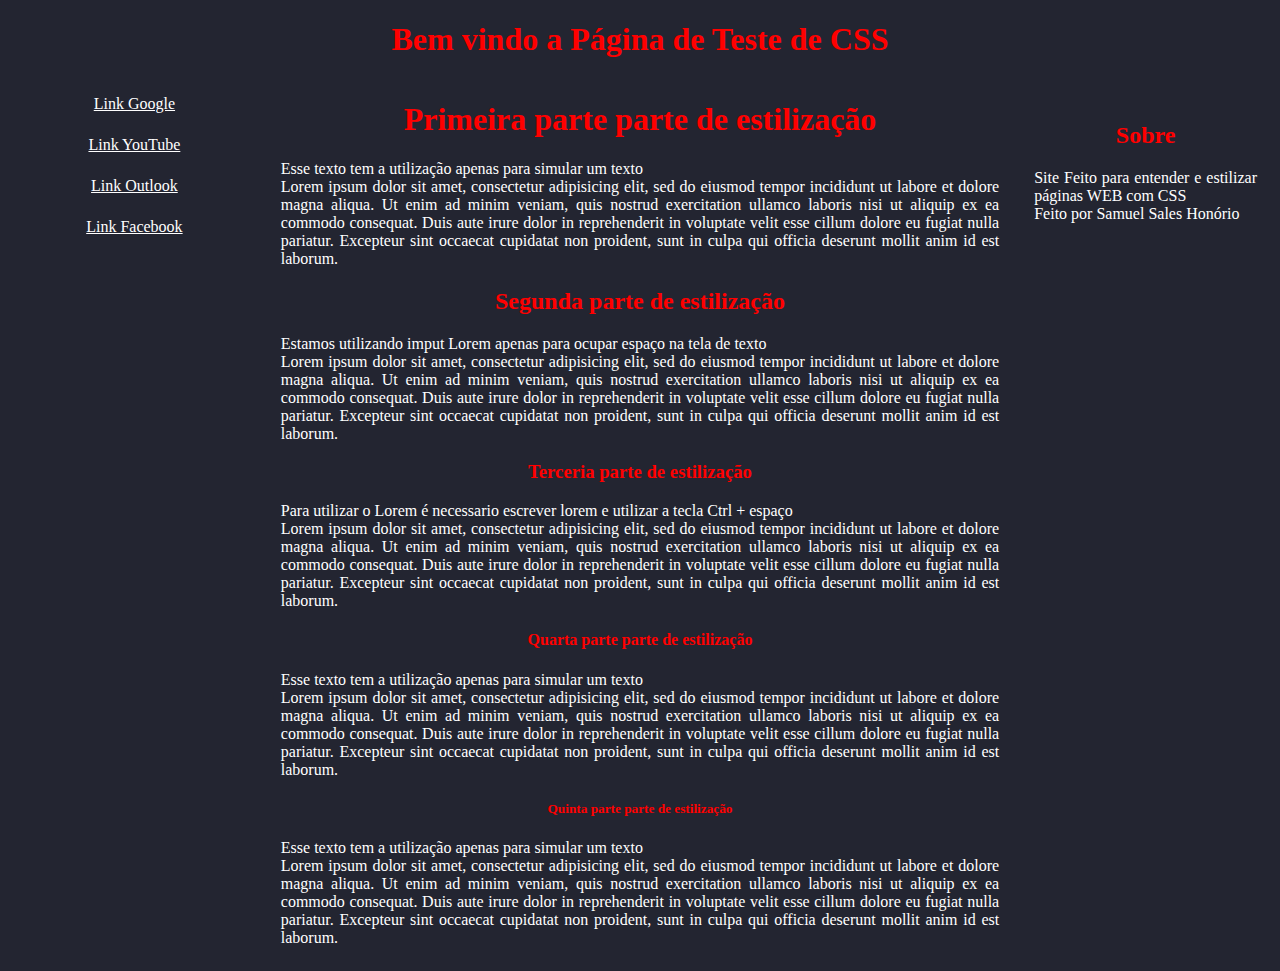
<file: Pratica 01/index.html>
<!DOCTYPE html>
<html>
<head>
	<title>Teste de CSS no site</title>
	<link rel="stylesheet" href="style.css">
</head>
<body>
	
  <h1>Bem vindo a Página de Teste de CSS</h1>
</div>
<div style="overflow:auto">
  <div class="menu">
    <a href="https://www.google.com.br/">Link Google</a>
    <a href="https://www.youtube.com/">Link YouTube</a>
    <a href="https://outlook.live.com/">Link Outlook</a>
    <a href="https://www.facebook.com/">Link Facebook</a>
  </div>

  <div class="main">
    
    <h1>Primeira parte parte de estilização</h1>
    <p>Esse texto tem a utilização apenas para simular um texto <br>
	Lorem ipsum dolor sit amet, consectetur adipisicing elit, sed do eiusmod
	tempor incididunt ut labore et dolore magna aliqua. Ut enim ad minim veniam,
	quis nostrud exercitation ullamco laboris nisi ut aliquip ex ea commodo
	consequat. Duis aute irure dolor in reprehenderit in voluptate velit esse
	cillum dolore eu fugiat nulla pariatur. Excepteur sint occaecat cupidatat non
	proident, sunt in culpa qui officia deserunt mollit anim id est laborum.</p>
	<h2>Segunda parte de estilização</h2>
	<p>Estamos utilizando imput Lorem apenas para ocupar espaço na tela de texto <br>
	Lorem ipsum dolor sit amet, consectetur adipisicing elit, sed do eiusmod
	tempor incididunt ut labore et dolore magna aliqua. Ut enim ad minim veniam,
	quis nostrud exercitation ullamco laboris nisi ut aliquip ex ea commodo
	consequat. Duis aute irure dolor in reprehenderit in voluptate velit esse
	cillum dolore eu fugiat nulla pariatur. Excepteur sint occaecat cupidatat non
	proident, sunt in culpa qui officia deserunt mollit anim id est laborum.</p>
	<h3>Terceria parte de estilização</h3>
	<p>Para utilizar o Lorem é necessario escrever lorem e utilizar a tecla Ctrl + espaço <br>
	Lorem ipsum dolor sit amet, consectetur adipisicing elit, sed do eiusmod
	tempor incididunt ut labore et dolore magna aliqua. Ut enim ad minim veniam,
	quis nostrud exercitation ullamco laboris nisi ut aliquip ex ea commodo
	consequat. Duis aute irure dolor in reprehenderit in voluptate velit esse
	cillum dolore eu fugiat nulla pariatur. Excepteur sint occaecat cupidatat non
	proident, sunt in culpa qui officia deserunt mollit anim id est laborum.</p>
	<h4>Quarta parte parte de estilização</h4>
    <p>Esse texto tem a utilização apenas para simular um texto <br>
	Lorem ipsum dolor sit amet, consectetur adipisicing elit, sed do eiusmod
	tempor incididunt ut labore et dolore magna aliqua. Ut enim ad minim veniam,
	quis nostrud exercitation ullamco laboris nisi ut aliquip ex ea commodo
	consequat. Duis aute irure dolor in reprehenderit in voluptate velit esse
	cillum dolore eu fugiat nulla pariatur. Excepteur sint occaecat cupidatat non
	proident, sunt in culpa qui officia deserunt mollit anim id est laborum.</p>
	<h5>Quinta parte parte de estilização</h5>
    <p>Esse texto tem a utilização apenas para simular um texto <br>
	Lorem ipsum dolor sit amet, consectetur adipisicing elit, sed do eiusmod
	tempor incididunt ut labore et dolore magna aliqua. Ut enim ad minim veniam,
	quis nostrud exercitation ullamco laboris nisi ut aliquip ex ea commodo
	consequat. Duis aute irure dolor in reprehenderit in voluptate velit esse
	cillum dolore eu fugiat nulla pariatur. Excepteur sint occaecat cupidatat non
	proident, sunt in culpa qui officia deserunt mollit anim id est laborum.</p>
  </div>
  <div class="right">
    <h2>Sobre</h2>
    <p>Site Feito para entender e estilizar páginas WEB com CSS <br>
    Feito por Samuel Sales Honório</p>
  </div>
</div>
</body>
</html>
</file>
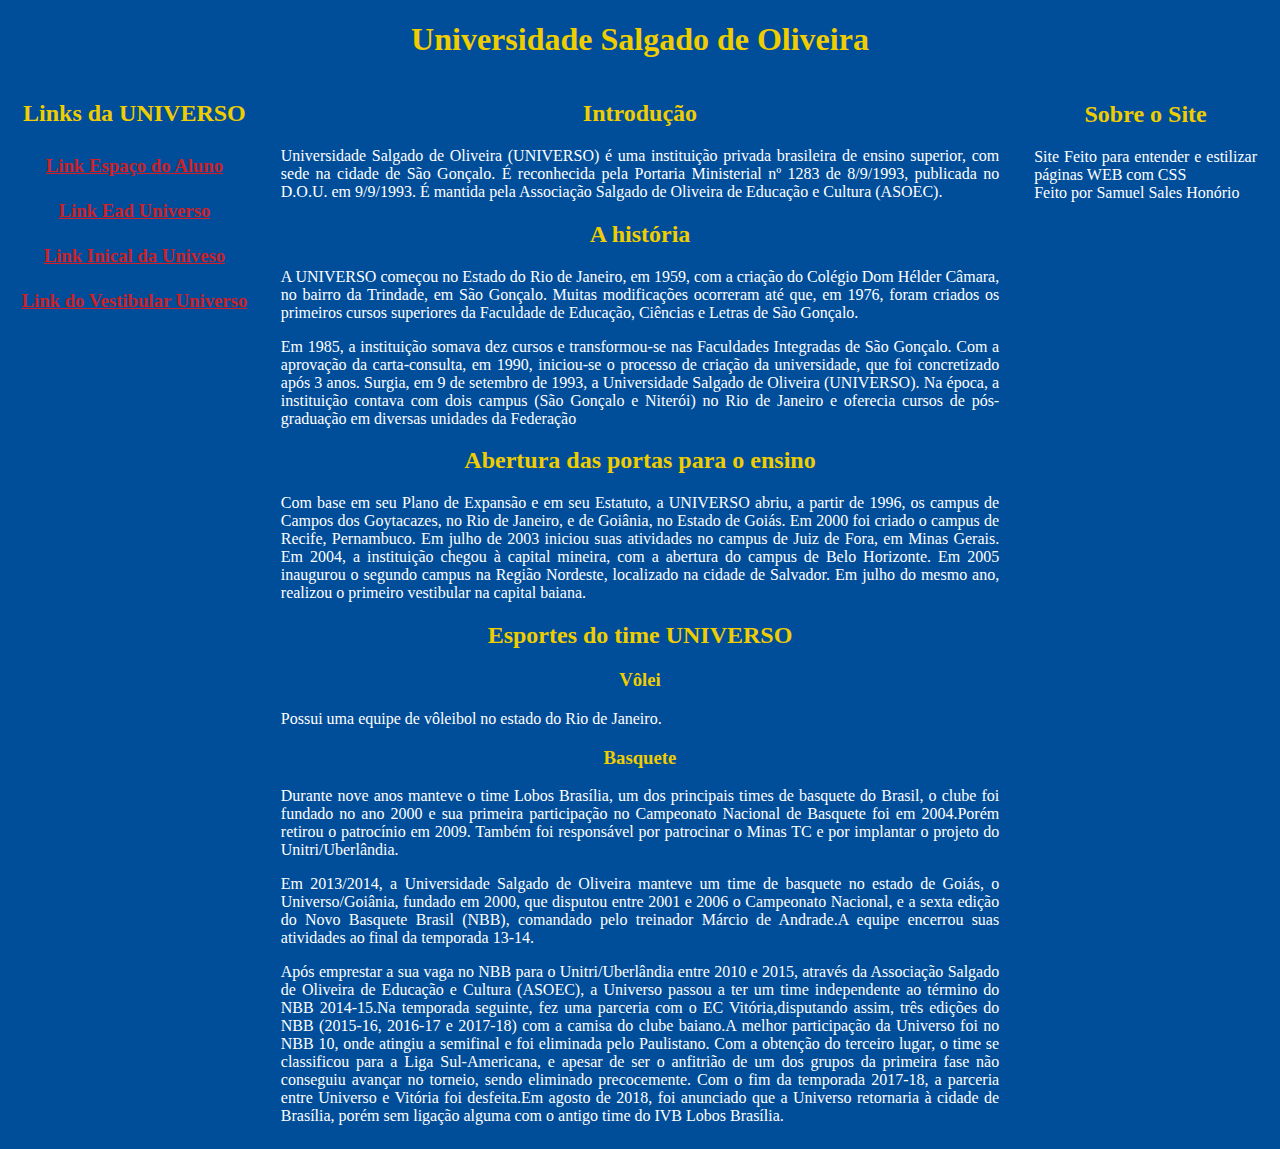
<file: Pratica 02/index.html>
<!DOCTYPE html>
<html>
<head>
	<title>Teste de CSS no site</title>
	<link rel="stylesheet" href="style.css">
</head>
<body>
	
	<h1>Universidade Salgado de Oliveira</h1>
</div>
<div style="overflow:auto">
	<div class="menu">
		<h2 style="text-align: center;">Links da UNIVERSO</h2>
		<h3><a href="https://cdu.asoec.com.br/cdu/public/index/login">Link Espaço do Aluno</a>
		<a href="https://ead.universo.edu.br/login/index.php">Link Ead Universo</a>
		<a href="https://universo.edu.br/">Link Inical da Univeso</a>
		<a href="https://vestibularuniverso.com.br/">Link do Vestibular Universo</a>
		</h3>
	</div>

	<div class="main">

		<h2>Introdução</h2>
		<p>
			Universidade Salgado de Oliveira (UNIVERSO) é uma instituição privada brasileira de ensino superior, com sede na cidade de São Gonçalo. É reconhecida pela Portaria Ministerial nº 1283 de 8/9/1993, publicada no D.O.U. em 9/9/1993. É mantida pela Associação Salgado de Oliveira de Educação e Cultura (ASOEC).
		</p>

		<h2>A história</h2>
		<p>
			A UNIVERSO começou no Estado do Rio de Janeiro, em 1959, com a criação do Colégio Dom Hélder Câmara, no bairro da Trindade, em São Gonçalo. Muitas modificações ocorreram até que, em 1976, foram criados os primeiros cursos superiores da Faculdade de Educação, Ciências e Letras de São Gonçalo.
		</p>
		<p>
			Em 1985, a instituição somava dez cursos e transformou-se nas Faculdades Integradas de São Gonçalo. Com a aprovação da carta-consulta, em 1990, iniciou-se o processo de criação da universidade, que foi concretizado após 3 anos. Surgia, em 9 de setembro de 1993, a Universidade Salgado de Oliveira (UNIVERSO). Na época, a instituição contava com dois campus (São Gonçalo e Niterói) no Rio de Janeiro e oferecia cursos de pós-graduação em diversas unidades da Federação
		</p>

		<h2>Abertura das portas para o ensino</h2>
		<p>
			Com base em seu Plano de Expansão e em seu Estatuto, a UNIVERSO abriu, a partir de 1996, os campus de Campos dos Goytacazes, no Rio de Janeiro, e de Goiânia, no Estado de Goiás. Em 2000 foi criado o campus de Recife, Pernambuco. Em julho de 2003 iniciou suas atividades no campus de Juiz de Fora, em Minas Gerais. Em 2004, a instituição chegou à capital mineira, com a abertura do campus de Belo Horizonte. Em 2005 inaugurou o segundo campus na Região Nordeste, localizado na cidade de Salvador. Em julho do mesmo ano, realizou o primeiro vestibular na capital baiana.
		</p>

		<h2>Esportes do time UNIVERSO</h2>
		<h3>Vôlei</h3>
		<p>Possui uma equipe de vôleibol no estado do Rio de Janeiro.</p>
		<h3>Basquete</h3>
		<p>
			Durante nove anos manteve o time Lobos Brasília, um dos principais times de basquete do Brasil, o clube foi fundado no ano 2000 e sua primeira participação no Campeonato Nacional de Basquete foi em 2004.Porém retirou o patrocínio em 2009. Também foi responsável por patrocinar o Minas TC e por implantar o projeto do Unitri/Uberlândia.
		</p>

		<p>
			Em 2013/2014, a Universidade Salgado de Oliveira manteve um time de basquete no estado de Goiás, o Universo/Goiânia, fundado em 2000, que disputou entre 2001 e 2006 o Campeonato Nacional, e a sexta edição do Novo Basquete Brasil (NBB), comandado pelo treinador Márcio de Andrade.A equipe encerrou suas atividades ao final da temporada 13-14.
		</p>

		<p>
			Após emprestar a sua vaga no NBB para o Unitri/Uberlândia entre 2010 e 2015, através da Associação Salgado de Oliveira de Educação e Cultura (ASOEC), a Universo passou a ter um time independente ao término do NBB 2014-15.Na temporada seguinte, fez uma parceria com o EC Vitória,disputando assim, três edições do NBB (2015-16, 2016-17 e 2017-18) com a camisa do clube baiano.A melhor participação da Universo foi no NBB 10, onde atingiu a semifinal e foi eliminada pelo Paulistano. Com a obtenção do terceiro lugar, o time se classificou para a Liga Sul-Americana, e apesar de ser o anfitrião de um dos grupos da primeira fase não conseguiu avançar no torneio, sendo eliminado precocemente. Com o fim da temporada 2017-18, a parceria entre Universo e Vitória foi desfeita.Em agosto de 2018, foi anunciado que a Universo retornaria à cidade de Brasília, porém sem ligação alguma com o antigo time do IVB Lobos Brasília.
		</p>
	</div>
	<div class="right">
		<h2>Sobre o Site</h2>
		<p>
			Site Feito para entender e estilizar páginas WEB com CSS <br>
			Feito por Samuel Sales Honório
		</p>
	</div>
</div>
</body>
</html>
</file>
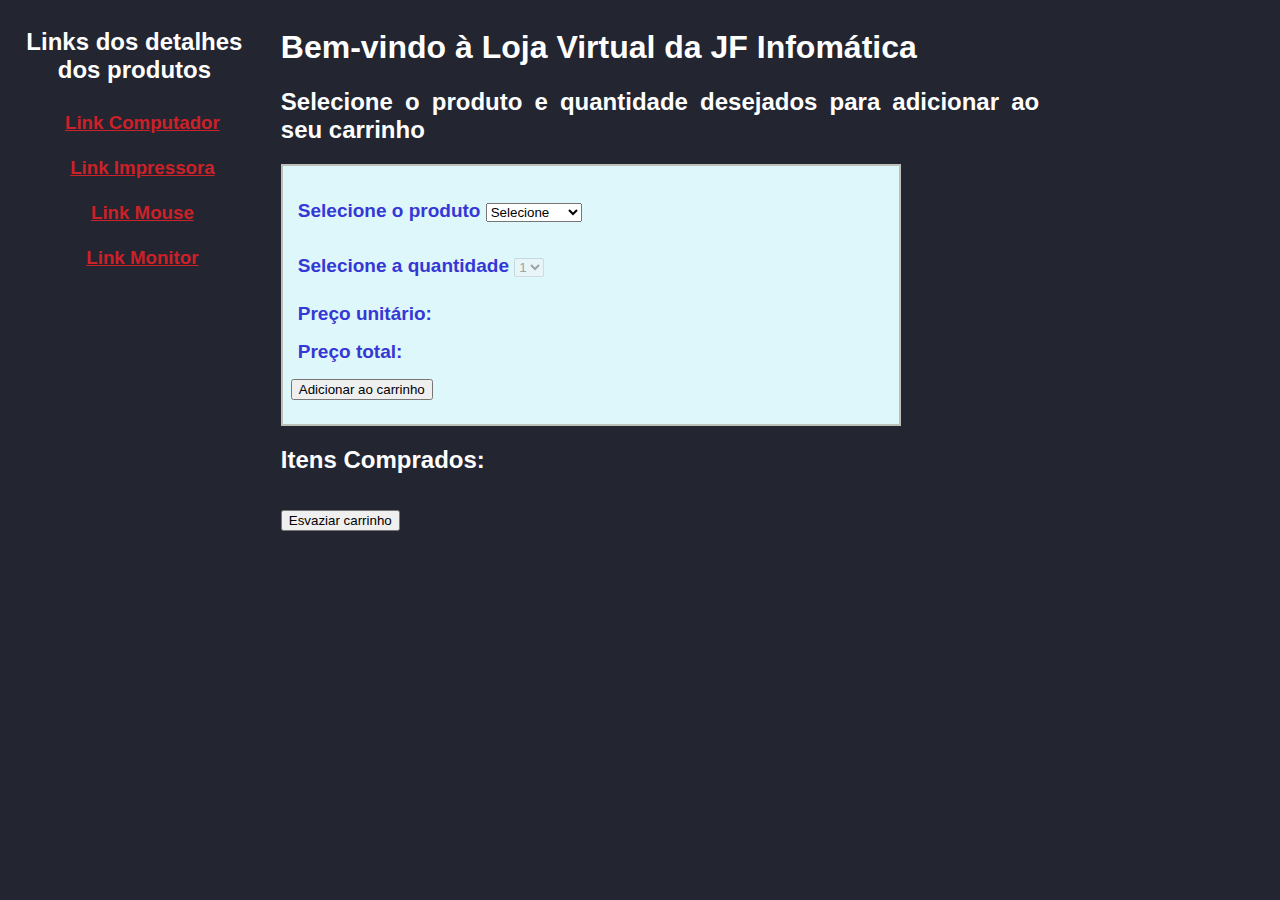
<file: Pratica 03/Index.html>
<!DOCTYPE html>
<html>
<head>
	<title>Loja de Informática JF</title>
	<meta charset="utf-8">
	<link rel="stylesheet" type="text/css" href="estilo.css"> <!-- Defindo a referencia de onde o html ira pegar o estilo -->
	<script>
		var Numcompras=0;
		var produtos = [];
		produtos[1] = {nome:"Computador", valor:'1999.99'};
		produtos[2] = {nome:"Impressora", valor:'499.99'};
		produtos[3] = {nome:"Mouse", valor:'89.99'};
		produtos[4] = {nome:"Monitor", valor:'499.99'};

		function MostraPreco(){ /*Funcao respondavel para buscar o preco do produto selecionado*/
			var lista = document.getElementById('produtos.nome').value;
			if (lista != 'Selecione') {
				document.getElementById('quantidade').disabled = false;
				for (var i = 1; i < 5; i++){
					if (lista == produtos[i].nome) {
						document.getElementById("precoUnitario").innerHTML = produtos[i].valor;
					}
				}
			}
			else {
				document.getElementById('quantidade').disabled = true;
				document.getElementById("precoUnitario").innerHTML ='';
				document.getElementById("precoTotal").innerHTML ='';
			}
		}
		function vtotal() { /*Calcula o valor total em relacão a quantidade de produtos selecionados*/
			var qtd = parseInt(document.getElementById('quantidade').value);
			var precou = document.getElementById('produtos.nome').value;
			var ValorT;
			if (precou != 'Selecione') {
				for (var i = 1; i < 5; i++){
					if (precou == produtos[i].nome) {
						if (qtd==1){
							ValorT=produtos[i].valor*qtd;
							document.getElementById("precoTotal").innerHTML = parseFloat(ValorT.toFixed(2));
						}
						if (qtd==2){
							ValorT=produtos[i].valor*qtd;
							document.getElementById("precoTotal").innerHTML = parseFloat(ValorT.toFixed(2));
						}	
						if (qtd==3){
							ValorT=produtos[i].valor*qtd;
							document.getElementById("precoTotal").innerHTML = parseFloat(ValorT.toFixed(2));
						}
						if (qtd==4){
							ValorT=produtos[i].valor*qtd;
							document.getElementById("precoTotal").innerHTML = parseFloat(ValorT.toFixed(2));
						}
						if (qtd==5){
							ValorT=produtos[i].valor*qtd;
							document.getElementById("precoTotal").innerHTML = parseFloat(ValorT.toFixed(2));
						}
					}
				}
			}
		}
		function Resetar() /*atualiza a pagina, fazendo que tudo volte para o inicio sem nenhum valor*/
		{
			window.location.reload();
		}
		function CriarTabela() { /*Responsavel por criar a tabela quando clicar em adicionar ao carrinho*/
			var precou = document.getElementById('produtos.nome').value;
			if (precou == 'Selecione')
			{
				alert("Selecione um produto!")
			}
			else{
				var cabecalho = document.getElementById("cabecalho");
				var corpo = document.getElementById("corpo")
				if (Numcompras==0){
					Numcompras=1;
					var row = cabecalho.insertRow();    
					var item = row.insertCell();   
					var desc = row.insertCell();  
					var qtde = row.insertCell();   
					var preu = row.insertCell(); 
					var pret = row.insertCell(); 

					item.innerHTML = "Item";  
					desc.innerHTML = "Descrição";
					qtde.innerHTML = "Qtde";  
					preu.innerHTML = "Preço Unitário";
					pret.innerHTML = "Preço Total"; 

					var row2 = corpo.insertRow();
					var item = row2.insertCell();
					var desc = row2.insertCell();  
					var qtde = row2.insertCell();   
					var preu = row2.insertCell(); 
					var pret = row2.insertCell(); 

					var nomeP = document.getElementById('produtos.nome').value;
					var precoU = document.getElementById('precoUnitario').innerHTML;
					var precoT = document.getElementById('precoTotal').innerHTML;
					var qtd = parseInt(document.getElementById('quantidade').value);

					item.innerHTML = Numcompras;
					desc.innerHTML = nomeP;
					qtde.innerHTML = qtd;
					preu.innerHTML = precoU;
					pret.innerHTML = precoT;

					Numcompras++;
				}
				else {
					var row = corpo.insertRow();
					var item = row.insertCell();
					var desc = row.insertCell();  
					var qtde = row.insertCell();   
					var preu = row.insertCell(); 
					var pret = row.insertCell(); 

					var lista = document.getElementById('produtos.nome').value;
					var precoU = document.getElementById('precoUnitario').innerHTML;
					var precoT = document.getElementById('precoTotal').innerHTML;
					var qtd = parseInt(document.getElementById('quantidade').value);

					item.innerHTML = Numcompras;
					desc.innerHTML = lista;
					qtde.innerHTML = qtd;
					preu.innerHTML = precoU;
					pret.innerHTML = precoT;
					Numcompras++;
				}
			}
			
		}

	</script>
</head>
<body>
	<div style="overflow:auto">		

		<div class="menu">
			<h2 style="text-align: center;">Links dos detalhes dos produtos</h2>
			<h3><a href="https://www.americanas.com.br/produto/1326847201?opn=YSMESP&sellerid=13035177000256&epar=bp_pl_00_go_inf_notebooks_todas_geral_gmv&WT.srch=1&acc=e789ea56094489dffd798f86ff51c7a9&i=581d5be6eec3dfb1f84a39d6&o=5dd64da8f8e95eac3d782b4f&gclid=Cj0KCQjwtsv7BRCmARIsANu-CQfEesPrJ_XvEaMgi0EKb6fQYEHLzt9Ybwn2Z6sQI1_9wMBEuNOwz-0aAoKXEALw_wcB">Link Computador</a>
				<a href="https://www.casasbahia.com.br/Informatica/impressoramultifuncional/JatodeTinta/multifuncional-hp-deskjet-ink-advantage-2376-impressora-copiadora-e-scanner-55010110.html?utm_medium=Cpc&utm_source=GP_PLA&IdSku=55010110&idLojista=10037&utm_campaign=info_smart_multifuncional&gclid=Cj0KCQjwtsv7BRCmARIsANu-CQcD4e2tnFYwytHqLn_SI8xa-23U2yjLJ-e6rrTDjpXZr483n4y-jjkaAu0oEALw_wcB">Link Impressora</a>
				<a href="https://www.amazon.com.br/Mouse-%C3%93ptico-Wireless-WM126-Preto/dp/B01B96M16E/ref=asc_df_B01B96M16E/?tag=googleshopp00-20&linkCode=df0&hvadid=379713309507&hvpos=&hvnetw=g&hvrand=4733860367733413491&hvpone=&hvptwo=&hvqmt=&hvdev=c&hvdvcmdl=&hvlocint=&hvlocphy=1001575&hvtargid=pla-501749023912&psc=1">Link Mouse</a>
				<a href="https://www.mercadolivre.com.br/monitor-lg-20mk400hb-led-195-preto-110v220v/p/MLB15121865?matt_tool=90090532&matt_word=&gclid=Cj0KCQjwtsv7BRCmARIsANu-CQe2wjjHzqkvzIL-ZwTjBDtMggcMRyMYT-ONCn6C7HsZ4IFaSQVgdm0aAiF9EALw_wcB">Link Monitor</a>
			</h3>
		</div>

		<div class="main">
			<h1>Bem-vindo à Loja Virtual da JF Infomática</h1>
			<h2>Selecione o produto e quantidade desejados para adicionar ao seu carrinho</h2>
			<div class="div1"> <!-- referencia para estilo do css -->
				<p class="paragrafo"> <!-- referencia para estilo do css -->
					Selecione o produto
					<select id="produtos.nome" onchange="MostraPreco();vtotal()"> <!-- chamada da funcao -->
						<option>Selecione</option>
						<option>Computador</option>
						<option>Impressora</option>
						<option>Mouse</option>
						<option>Monitor</option>

					</select>
				</p>
				<p class="paragrafo"> <!-- referencia para estilo do css -->
					Selecione a quantidade
					<select id="quantidade" disabled="true" onchange="vtotal()"> <!-- chamada da funcao -->
						<option>1</option>
						<option>2</option>
						<option>3</option>
						<option>4</option>
						<option>5</option>
					</select>

				</p>
				<p class="paragrafo , ex1"><!-- referencia para estilo do css -->
					Preço unitário: <p class="ex1"  id="precoUnitario"></p>
				</p>
				<p class="paragrafo , ex1"><!-- referencia para estilo do css -->
					Preço total: <p class="ex1"  id="precoTotal"></p>	
				</p>
				<p><button id="btn_adicionar" onclick="CriarTabela()">Adicionar ao carrinho</button></p> <!-- chamada da funcao -->
			</div>
			<h2>Itens Comprados:</h2>


			<table id="tabela" style="border-collapse: collapse; border-style: solid; border-color: black;" border="1px">
				<thead id="cabecalho" ></thead>
				<tbody id="corpo" ></tbody>
			</table>


			<p><button name="btn_reseta" onclick="Resetar()">Esvaziar carrinho</button></p> <!-- chamada da funcao -->
			<!-- <h2>Valor total do pedido:</h2> -->
		</div>
	</div>
</body>
</html>
</file>
<file: Pratica 01/style.css>
body{
	background: #232531;
	font-family:Verdana;
}

h1,h2,h3,h4,h5{
	color: red;
	text-align: center;
}	

p{
	color: white;
	text-align: justify;
}
* {
  box-sizing: border-box;
}
.menu {
  float:left;
  width:20%;
  text-align:center;
}
.menu a {
  padding:8px;
  margin-top:7px;
  display:block;
  width:100%;
  color:white;
}
.main {
  float:left;
  width:60%;
  padding:0 20px;
}
.right {
  float:left;
  width:20%;
  padding:15px;
  margin-top:7px;
  text-align:center;
}

@media only screen and (max-width:620px) {
  /* For mobile phones: */
  .menu, .main, .right {
    width:100%;
  }
}
</file>
<file: Pratica 02/style.css>
body{
	background: rgb(0,77,154);
	font-family:Verdana;
}

h1,h2,h3,h4,h5{
	color:rgb(239,205,0);
	text-align: center;
}	

p{
	color: white;
	text-align: justify;
}
* {
  box-sizing: border-box;
}
.menu {
  float:left;
  width:20%;
  text-align:center;
}
.menu a {
  padding:8px;
  margin-top:7px;
  display:block;
  width:100%;
  color:rgb(204,33,40);
}
.main {
  float:left;
  width:60%;
  padding:0 20px;
}
.right {
  float:left;
  width:20%;
  padding:15px;
  margin-top:-14px;
  text-align:center;
}

@media only screen and (max-width:620px) {
  /* For mobile phones: */
  .menu, .main, .right {
    width:100%;
  }
}
</file>
<file: Pratica 03/estilo.css>
p.ex1 {
	display: inline;
}
*{
	font-family: sans-serif;
}

h1,h2{
	text-align: justify;
	color: white;
}

body{
	background: #232531;
	
}

.div1{
	background-color: rgb(222,247,251);
	width: 600px;
	border: 2px solid rgb(190,193,185);
	padding: 8px;
}

.paragrafo{
	color: rgb(53,56,213);
	font-weight: bold;
	font-size: 19px;
	padding: 7px;
	padding-right: 8px;
}

#cabecalho{

	background-color: rgb(69,94,91);
	color: white;
	border-color: black;
	font-weight: bold;
} 
#corpo{
	background-color: rgb(255,254,255);
	color: rgb(101,126,146);
	border-color: black;
}
td,th{
	border-color: gray;
	padding: 12px;
}
.menu {
  float:left;
  width:20%;
  text-align:center;
}
.menu a {
  padding:8px;
  margin-top:7px;
  display:block;
  width:100%;
  color:rgb(204,33,40);
}
.main {
  float:left;
  width:60%;
  padding:0 20px;
}

.right {
  float:left;
  width:20%;
  padding:15px;
  margin-top:15px;
  text-align:center;
}

@media only screen and (max-width:620px) {
  /* For mobile phones: */
  .menu, .main, .right {
    width:100%;
  }
}
</file>
